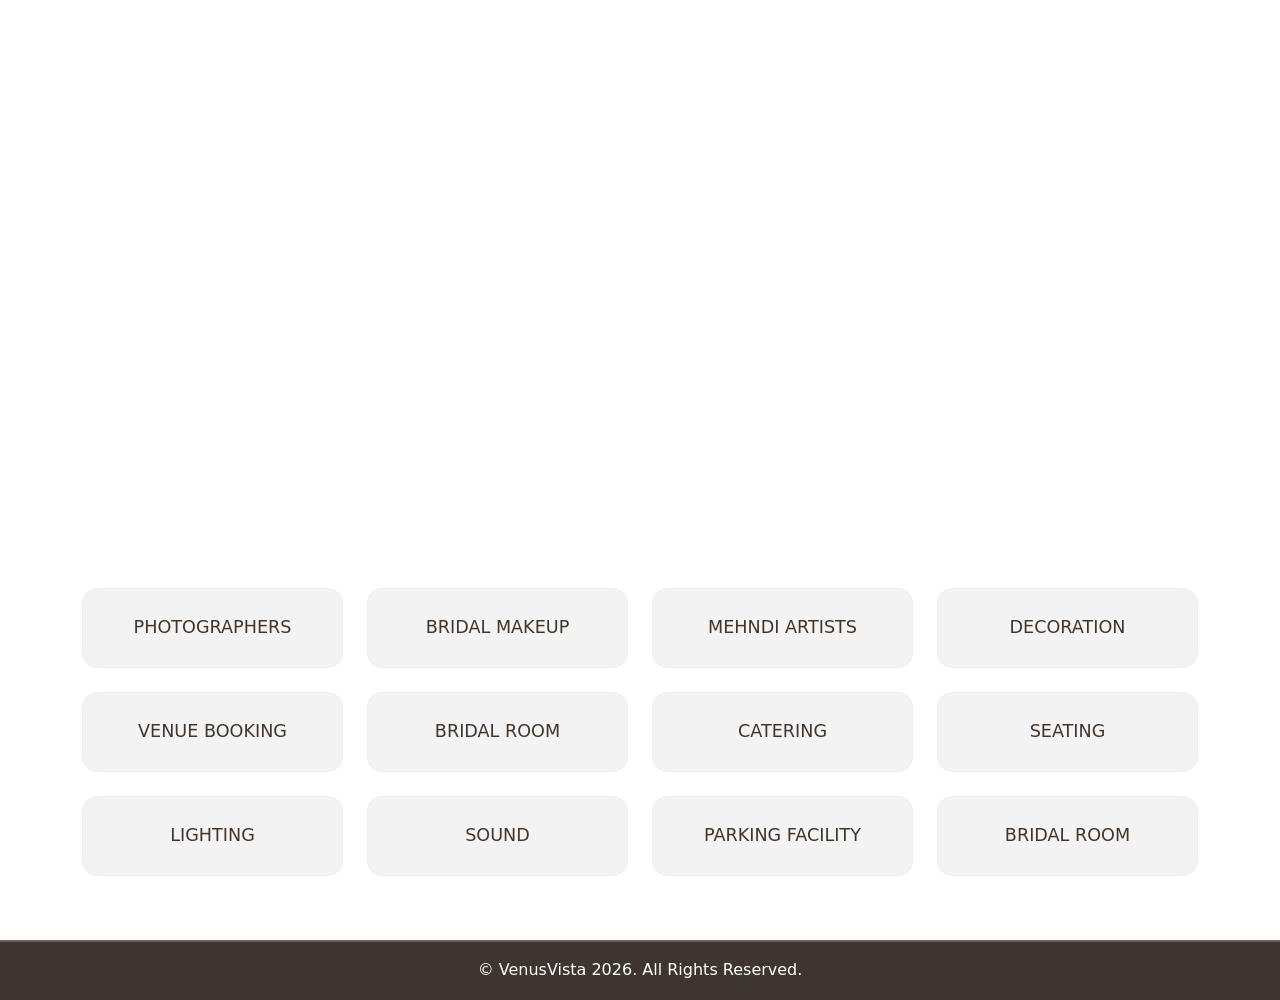
<file: MHS.html>
<!DOCTYPE html>
<html lang="en">

<head>
    <meta charset="UTF-8">
    <meta name="viewport" content="width=device-width, initial-scale=1.0">
    <title>Marriage Hall Services</title>

    <!-- Bootstrap -->
    <link href="https://cdn.jsdelivr.net/npm/bootstrap@5.3.0/dist/css/bootstrap.min.css" rel="stylesheet">

    <!-- External CSS -->
    <link rel="stylesheet" href="MHS.css">
</head>

<body>

    <!-- Hero Section -->
    <section class="hero text-center text-white d-flex align-items-center">
        <div class="container">
            <h1 class="display-7 fw-medium">Explore Our Services</h1>
            <p class="lead">From catering to decoration, we provide everything for your perfect event</p>
        </div>
    </section>

    <!-- Venues Section -->
    <section class="venues py-5">
        <div class="container ">
            <div class="row g-4">

                <!-- Card 1 -->
                <div class="col-12 col-sm-6 col-md-4 col-lg-3">
                    <a href="MHcards.html" class="text-decoration-none">
                        <div class="venue-card">
                            <h4>PHOTOGRAPHERS</h4>
                        </div>
                    </a>
                </div>

                <!-- Card 2  -->
                <div class="col-12 col-sm-6 col-md-4 col-lg-3">
                    <a href="MHcards.html" class="text-decoration-none">
                        <div class="venue-card">
                            <h4>BRIDAL MAKEUP</h4>
                        </div>
                    </a>
                </div>

                <!-- Card 3  -->
                <div class="col-12 col-sm-6 col-md-4 col-lg-3">
                    <a href="MHcards.html" class="text-decoration-none">
                        <div class="venue-card">
                            <h4>MEHNDI ARTISTS</h4>
                        </div>
                    </a>
                </div>

                <!-- Card 4  -->
                <div class="col-12 col-sm-6 col-md-4 col-lg-3">
                    <a href="MHcards.html" class="text-decoration-none">
                        <div class="venue-card">
                            <h4>DECORATION</h4>
                        </div>
                    </a>
                </div>

                <!-- Card 5  -->
                <div class="col-12 col-sm-6 col-md-4 col-lg-3">
                    <a href="MHcards.html" class="text-decoration-none">
                        <div class="venue-card">
                            <h4>VENUE BOOKING</h4>
                        </div>
                    </a>
                </div>

                <!-- Card 6  -->
                <div class="col-12 col-sm-6 col-md-4 col-lg-3">
                    <a href="MHcards.html" class="text-decoration-none">
                        <div class="venue-card">
                            <h4>BRIDAL ROOM</h4>
                        </div>
                    </a>
                </div>

                <!-- Card 7  -->
                <div class="col-12 col-sm-6 col-md-4 col-lg-3">
                    <a href="MHcards.html" class="text-decoration-none">
                        <div class="venue-card">
                            <h4>CATERING</h4>
                        </div>
                    </a>
                </div>

                <!-- Card 8  -->
                <div class="col-12 col-sm-6 col-md-4 col-lg-3">
                    <a href="MHcards.html" class="text-decoration-none">
                        <div class="venue-card">
                            <h4>SEATING</h4>
                        </div>
                    </a>
                </div>
                <!-- Card 9  -->
                <div class="col-12 col-sm-6 col-md-4 col-lg-3">
                    <a href="MHcards.html" class="text-decoration-none">
                        <div class="venue-card">
                            <h4>LIGHTING</h4>
                        </div>
                    </a>
                </div>
                <!-- Card 10  -->
                <div class="col-12 col-sm-6 col-md-4 col-lg-3">
                    <a href="MHcards.html" class="text-decoration-none">
                        <div class="venue-card">
                            <h4>SOUND</h4>
                        </div>
                    </a>
                </div>
                <!-- Card 11  -->
                <div class="col-12 col-sm-6 col-md-4 col-lg-3">
                    <a href="MHcards.html" class="text-decoration-none">
                        <div class="venue-card">
                            <h4>PARKING FACILITY</h4>
                        </div>
                    </a>
                </div>
                <!-- Card 12  -->
                <div class="col-12 col-sm-6 col-md-4 col-lg-3">
                    <a href="MHcards.html" class="text-decoration-none">
                        <div class="venue-card">
                            <h4>BRIDAL ROOM</h4>
                        </div>
                    </a>
                </div>

            </div>
        </div>
    </section>


    <section>
        <!-- Copyright -->
        <div class="text-center copyright">
            <hr class="border border-1">
            <p>&copy; VenusVista 2026. All Rights Reserved.</p>
        </div>
    </section>

    <script src="https://cdn.jsdelivr.net/npm/bootstrap@5.3.0/dist/js/bootstrap.bundle.min.js"></script>
</body>

</html>
</file>
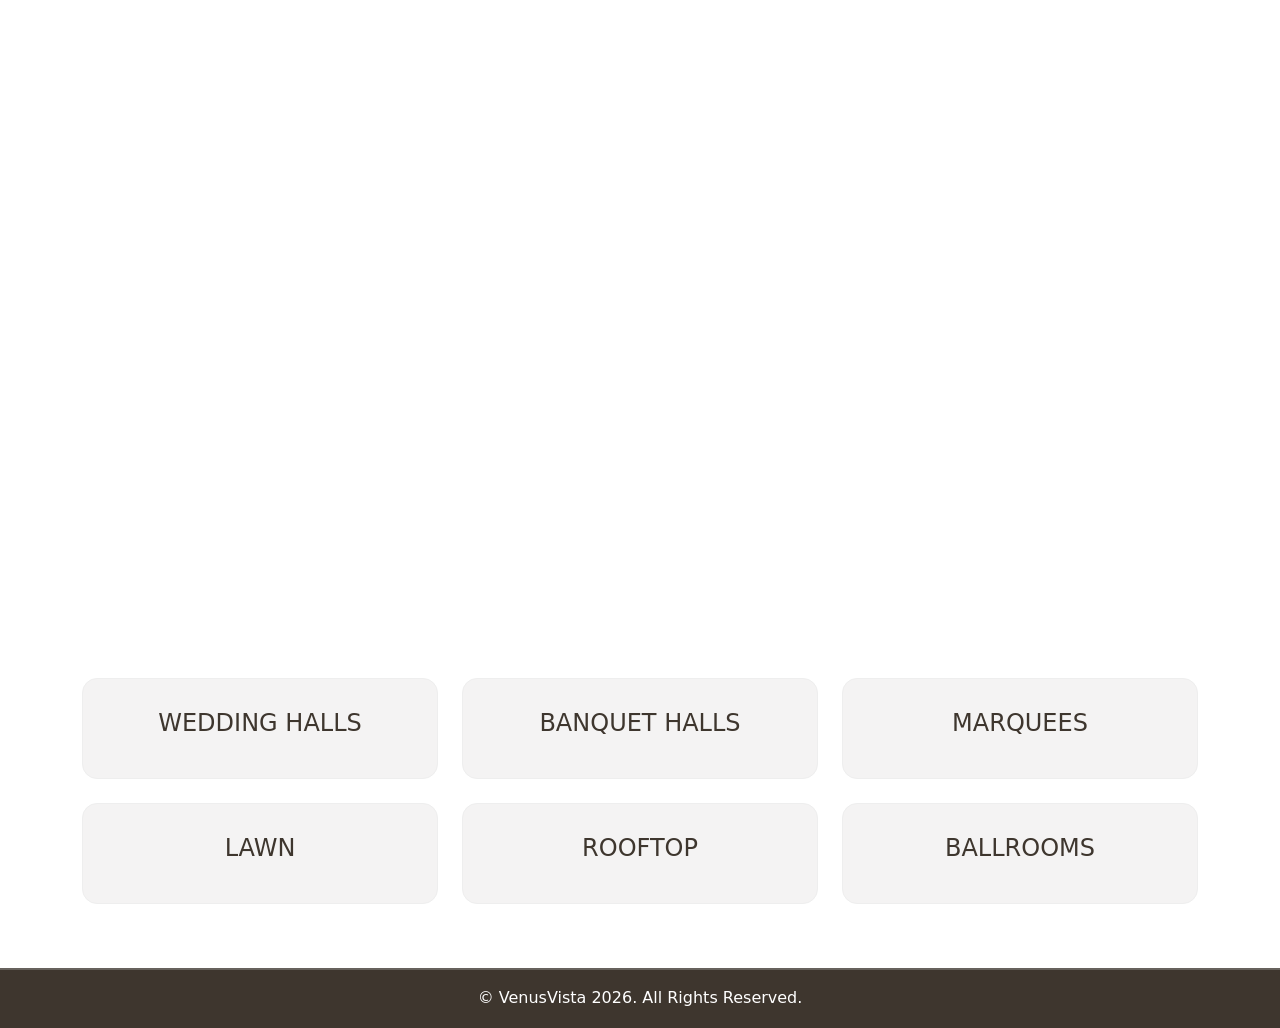
<file: MHV.html>
<!DOCTYPE html>
<html lang="en">

<head>
    <meta charset="UTF-8">
    <meta name="viewport" content="width=device-width, initial-scale=1.0">
    <title>Marriage Hall Venues</title>

    <!-- Bootstrap -->
    <link href="https://cdn.jsdelivr.net/npm/bootstrap@5.3.0/dist/css/bootstrap.min.css" rel="stylesheet">

    <!-- External CSS -->
    <link rel="stylesheet" href="MHV.css">
</head>

<body>

    <!-- Hero Section -->
    <section class="hero text-center text-white d-flex align-items-center">
        <div class="container">
            <h1 class="display-7 fw-medium">Discover Your Ideal Venue</h1>
            <p class="lead">Browse a wide range of spaces designed for every special moment</p>
        </div>
    </section>

    <!-- Venues Section -->
    <section class="venues py-5">
        <div class="container ">
            <div class="row g-4">

                <!-- Card 1 -->
                <div class="col-md-6 col-lg-4">
                    <a href="MHcards.html" class="text-decoration-none">
                        <div class="venue-card">
                            <h4>WEDDING HALLS</h4>
                        </div>
                    </a>
                </div>

                <!-- Card 2  -->
                <div class="col-md-6 col-lg-4">
                    <a href="MHcards.html" class="text-decoration-none">
                        <div class="venue-card">
                            <h4>BANQUET HALLS</h4>
                        </div>
                    </a>
                </div>

                <!-- Card 3  -->
                <div class="col-md-6 col-lg-4">
                    <a href="MHcards.html" class="text-decoration-none">
                        <div class="venue-card">
                            <h4>MARQUEES</h4>
                        </div>
                    </a>
                </div>

                <!-- Card 4  -->
                <div class="col-md-6 col-lg-4">
                    <a href="MHcards.html" class="text-decoration-none">
                        <div class="venue-card">
                            <h4>LAWN</h4>
                        </div>
                    </a>
                </div>

                <!-- Card 5  -->
                <div class="col-md-6 col-lg-4">
                    <a href="MHcards.html" class="text-decoration-none">
                        <div class="venue-card">
                            <h4>ROOFTOP</h4>
                        </div>
                    </a>
                </div>

                <!-- Card 6  -->
                <div class="col-md-6 col-lg-4">
                    <a href="MHcards.html" class="text-decoration-none">
                        <div class="venue-card">
                            <h4>BALLROOMS</h4>
                        </div>
                    </a>
                </div>

            </div>
        </div>
    </section>


    <section>
        <!-- Copyright -->
        <div class="text-center copyright">
            <hr class="border border-1">
            <p>&copy; VenusVista 2026. All Rights Reserved.</p>
        </div>
    </section>

    <script src="https://cdn.jsdelivr.net/npm/bootstrap@5.3.0/dist/js/bootstrap.bundle.min.js"></script>
</body>

</html>
</file>
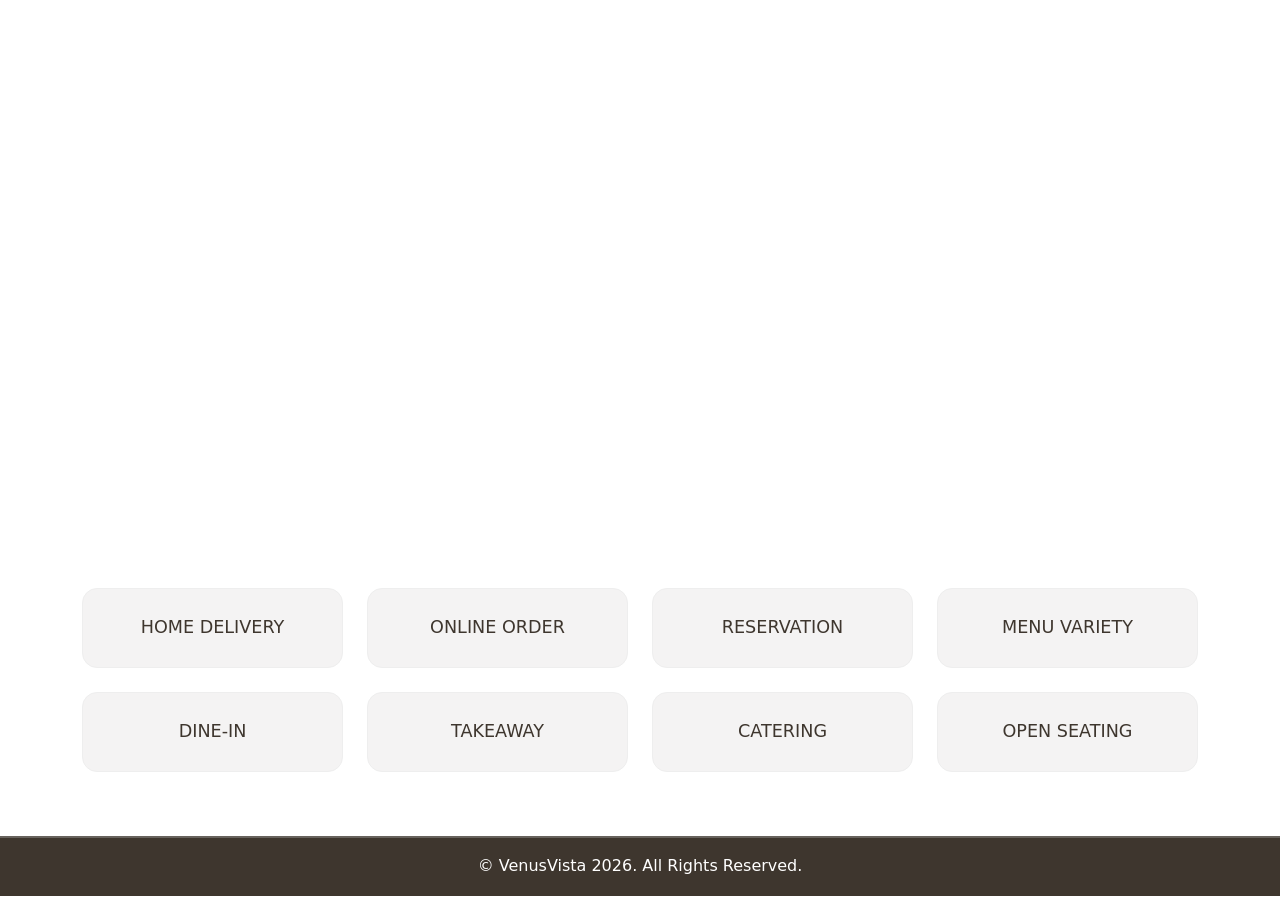
<file: RS.html>
<!DOCTYPE html>
<html lang="en">

<head>
    <meta charset="UTF-8">
    <meta name="viewport" content="width=device-width, initial-scale=1.0">
    <title>Restaurant Services</title>

    <!-- Bootstrap -->
    <link href="https://cdn.jsdelivr.net/npm/bootstrap@5.3.0/dist/css/bootstrap.min.css" rel="stylesheet">

    <!-- External CSS -->
    <link rel="stylesheet" href="RS.css">
</head>

<body>

    <!-- Hero Section -->
    <section class="hero text-center text-white d-flex align-items-center">
        <div class="container">
            <h1 class="display-7 fw-medium">Explore Our Services</h1>
            <p class="lead">From catering to decoration, we provide everything for your perfect event</p>
        </div>
    </section>

    <!-- Venues Section -->
    <section class="venues py-5">
        <div class="container ">
            <div class="row g-4">

                <!-- Card 1 -->
                <div class="col-12 col-sm-6 col-md-4 col-lg-3">
                    <a href="Rcards.html" class="text-decoration-none">
                        <div class="venue-card">
                            <h4>HOME DELIVERY</h4>
                        </div>
                    </a>
                </div>

                <!-- Card 2  -->
                <div class="col-12 col-sm-6 col-md-4 col-lg-3">
                    <a href="Rcards.html" class="text-decoration-none">
                        <div class="venue-card">
                            <h4>ONLINE ORDER</h4>
                        </div>
                    </a>
                </div>

                <!-- Card 3  -->
                <div class="col-12 col-sm-6 col-md-4 col-lg-3">
                    <a href="Rcards.html" class="text-decoration-none">
                        <div class="venue-card">
                            <h4>RESERVATION</h4>
                        </div>
                    </a>
                </div>

                <!-- Card 4  -->
                <div class="col-12 col-sm-6 col-md-4 col-lg-3">
                    <a href="Rcards.html" class="text-decoration-none">
                        <div class="venue-card">
                            <h4>MENU VARIETY</h4>
                        </div>
                    </a>
                </div>

                <!-- Card 5  -->
                <div class="col-12 col-sm-6 col-md-4 col-lg-3">
                    <a href="Rcards.html" class="text-decoration-none">
                        <div class="venue-card">
                            <h4>DINE-IN</h4>
                        </div>
                    </a>
                </div>

                <!-- Card 6  -->
                <div class="col-12 col-sm-6 col-md-4 col-lg-3">
                    <a href="Rcards.html" class="text-decoration-none">
                        <div class="venue-card">
                            <h4>TAKEAWAY</h4>
                        </div>
                    </a>
                </div>

                <!-- Card 7  -->
                <div class="col-12 col-sm-6 col-md-4 col-lg-3">
                    <a href="Rcards.html" class="text-decoration-none">
                        <div class="venue-card">
                            <h4>CATERING</h4>
                        </div>
                    </a>
                </div>

                <!-- Card 8  -->
                <div class="col-12 col-sm-6 col-md-4 col-lg-3">
                    <a href="Rcards.html" class="text-decoration-none">
                        <div class="venue-card">
                            <h4>OPEN SEATING</h4>
                        </div>
                    </a>
                </div>

            </div>
        </div>
    </section>


    <section>
        <!-- Copyright -->
        <div class="text-center copyright">
            <hr class="border border-1">
            <p>&copy; VenusVista 2026. All Rights Reserved.</p>
        </div>
    </section>

    <script src="https://cdn.jsdelivr.net/npm/bootstrap@5.3.0/dist/js/bootstrap.bundle.min.js"></script>
</body>

</html>
</file>
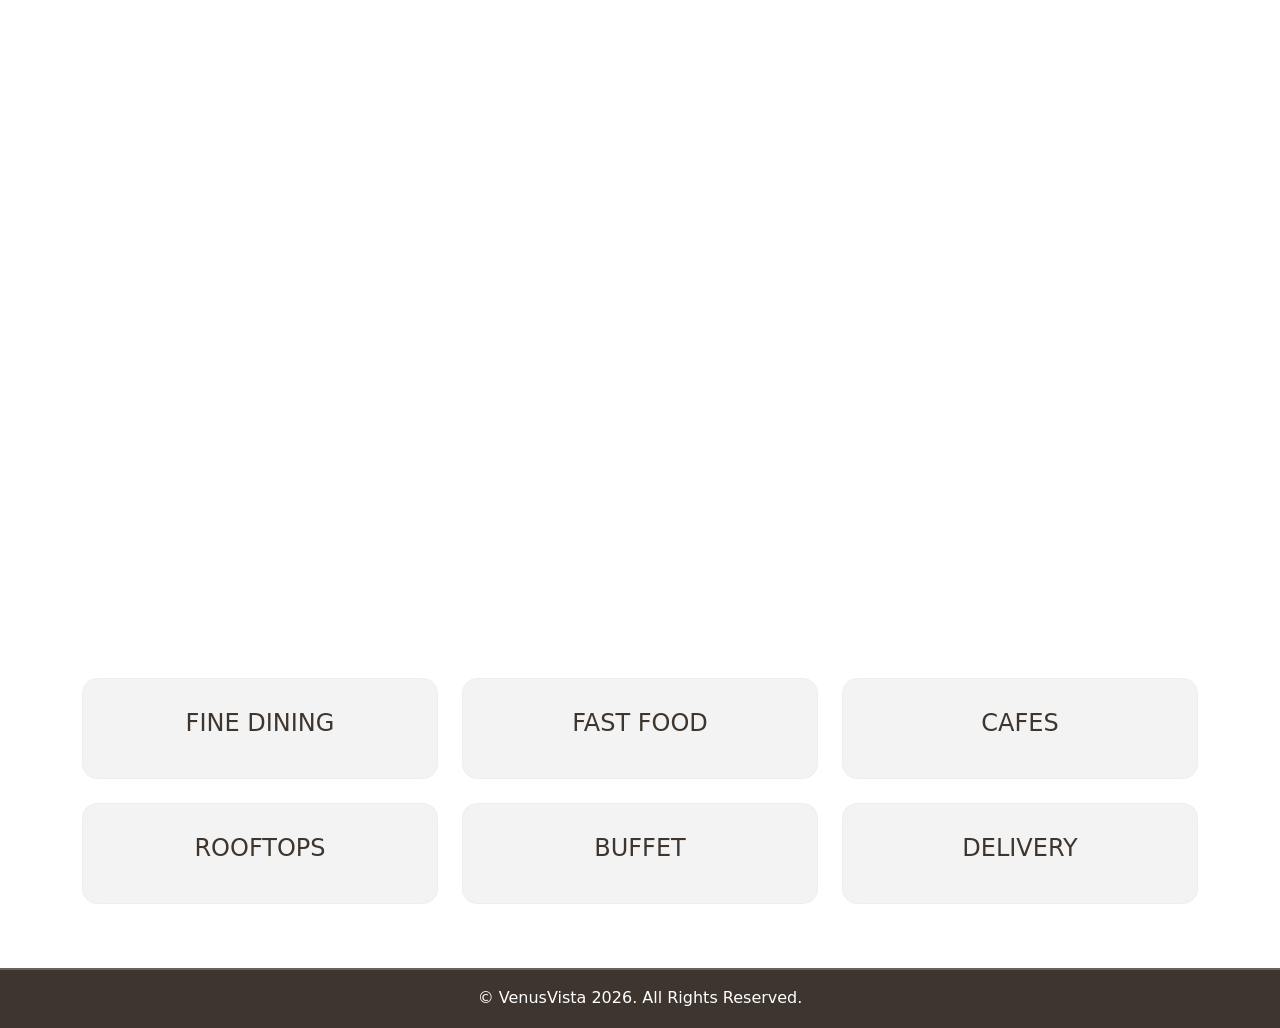
<file: RV.html>
<!DOCTYPE html>
<html lang="en">

<head>
    <meta charset="UTF-8">
    <meta name="viewport" content="width=device-width, initial-scale=1.0">
    <title>Restaurants Venues</title>

    <!-- Bootstrap -->
    <link href="https://cdn.jsdelivr.net/npm/bootstrap@5.3.0/dist/css/bootstrap.min.css" rel="stylesheet">

    <!-- External CSS -->
    <link rel="stylesheet" href="RV.css">
</head>

<body>

    <!-- Hero Section -->
    <section class="hero text-center text-white d-flex align-items-center">
        <div class="container">
            <h1 class="display-7 fw-medium">Discover Your Ideal Venue</h1>
            <p class="lead">Browse a wide range of spaces designed for every special moment</p>
        </div>
    </section>

    <!-- Venues Section -->
    <section class="venues py-5">
        <div class="container ">
            <div class="row g-4">

                <!-- Card 1 -->
                <div class="col-md-6 col-lg-4">
                    <a href="Rcards.html" class="text-decoration-none">
                        <div class="venue-card">
                            <h4>FINE DINING</h4>
                        </div>
                    </a>
                </div>

                <!-- Card 2  -->
                <div class="col-md-6 col-lg-4">
                    <a href="Rcards.html" class="text-decoration-none">
                        <div class="venue-card">
                            <h4>FAST FOOD</h4>
                        </div>
                    </a>
                </div>

                <!-- Card 3  -->
                <div class="col-md-6 col-lg-4">
                    <a href="Rcards.html" class="text-decoration-none">
                        <div class="venue-card">
                            <h4>CAFES</h4>
                        </div>
                    </a>
                </div>

                <!-- Card 4  -->
                <div class="col-md-6 col-lg-4">
                    <a href="Rcards.html" class="text-decoration-none">
                        <div class="venue-card">
                            <h4>ROOFTOPS</h4>
                        </div>
                    </a>
                </div>

                <!-- Card 5  -->
                <div class="col-md-6 col-lg-4">
                    <a href="Rcards.html" class="text-decoration-none">
                        <div class="venue-card">
                            <h4>BUFFET</h4>
                        </div>
                    </a>
                </div>

                <!-- Card 6  -->
                <div class="col-md-6 col-lg-4">
                    <a href="Rcards.html" class="text-decoration-none">
                        <div class="venue-card">
                            <h4>DELIVERY</h4>
                        </div>
                    </a>
                </div>

            </div>
        </div>
    </section>


    <section>
        <!-- Copyright -->
        <div class="text-center copyright">
            <hr class="border border-1">
            <p>&copy; VenusVista 2026. All Rights Reserved.</p>
        </div>
    </section>

    <script src="https://cdn.jsdelivr.net/npm/bootstrap@5.3.0/dist/js/bootstrap.bundle.min.js"></script>
</body>

</html>
</file>
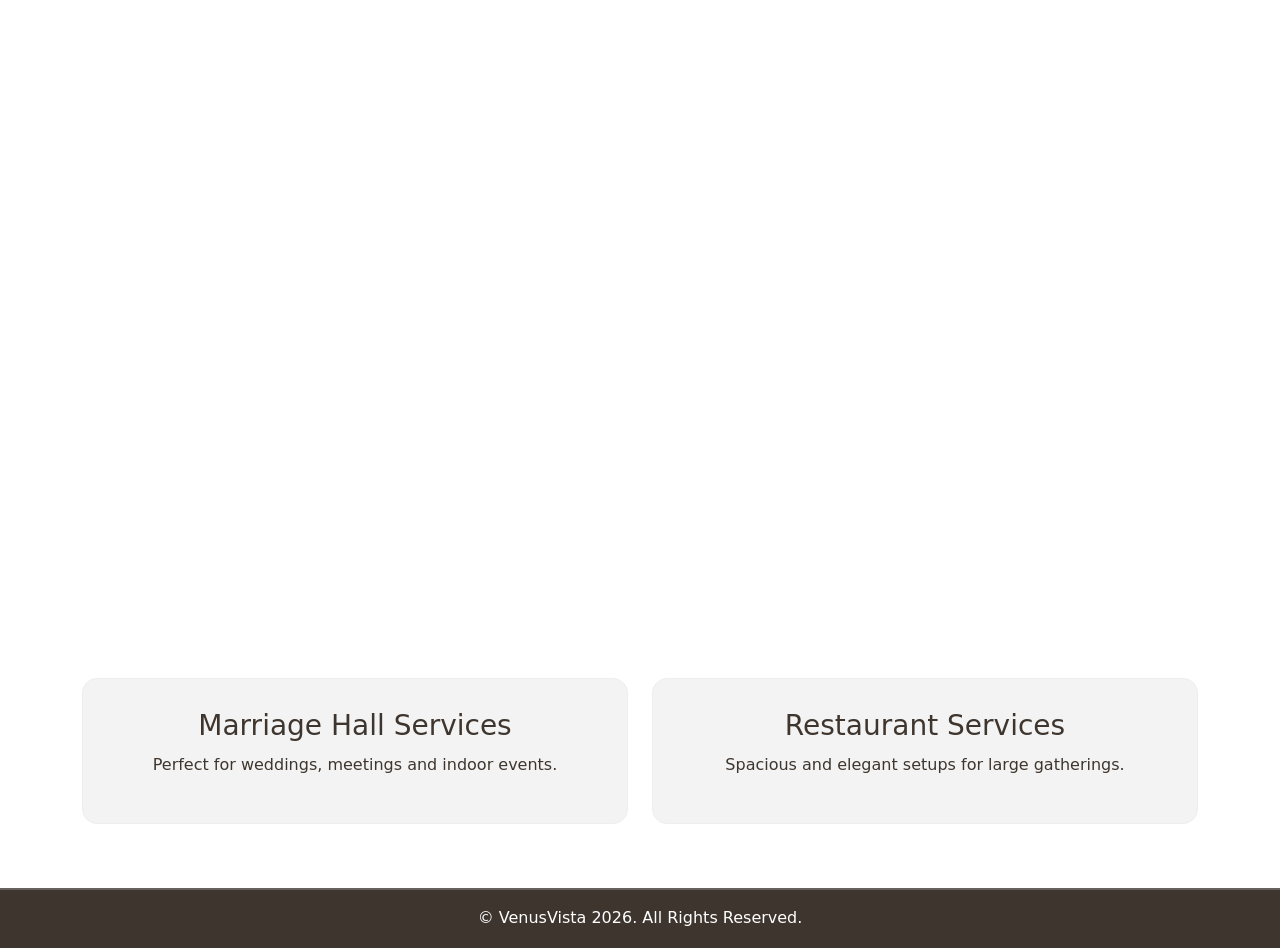
<file: services.html>
<!DOCTYPE html>
<html lang="en">

<head>
  <meta charset="UTF-8">
  <meta name="viewport" content="width=device-width, initial-scale=1.0">
  <title>Services</title>

  <!-- Bootstrap -->
  <link href="https://cdn.jsdelivr.net/npm/bootstrap@5.3.0/dist/css/bootstrap.min.css" rel="stylesheet">

  <!-- External CSS -->
  <link rel="stylesheet" href="services.css">
</head>

<body>

  <!-- Hero Section -->
  <section class="hero text-center text-white d-flex align-items-center">
    <div class="container">
      <h1 class="display-5 fw-bold">Discover Exceptional Services</h1>
      <p class="lead">Find everything you need to make your event seamless and unforgettable</p>
    </div>
  </section>

  <!-- Venues Section -->
  <section class="venues py-5">
    <div class="container ">
      <div class="row g-4">

        <!-- Card 1 -->
        <div class="col-md-6 col-lg-6">
          <a href="MHS.html" class="text-decoration-none">
            <div class="venue-card">
              <h3>Marriage Hall Services</h3>
              <p>Perfect for weddings, meetings and indoor events.</p>
            </div>
          </a>
        </div>

        <!-- Card 2  -->
        <div class="col-md-6 col-lg-6">
          <a href="RS.html" class="text-decoration-none">
            <div class="venue-card">
              <h3>Restaurant Services</h3>
              <p>Spacious and elegant setups for large gatherings.</p>
            </div>
          </a>
        </div>

      </div>
    </div>
  </section>


  <section>
    <!-- Copyright -->
    <div class="text-center copyright">
      <hr class="border border-1">
      <p>&copy; VenusVista 2026. All Rights Reserved.</p>
    </div>
  </section>

  <script src="https://cdn.jsdelivr.net/npm/bootstrap@5.3.0/dist/js/bootstrap.bundle.min.js"></script>
</body>

</html>
</file>
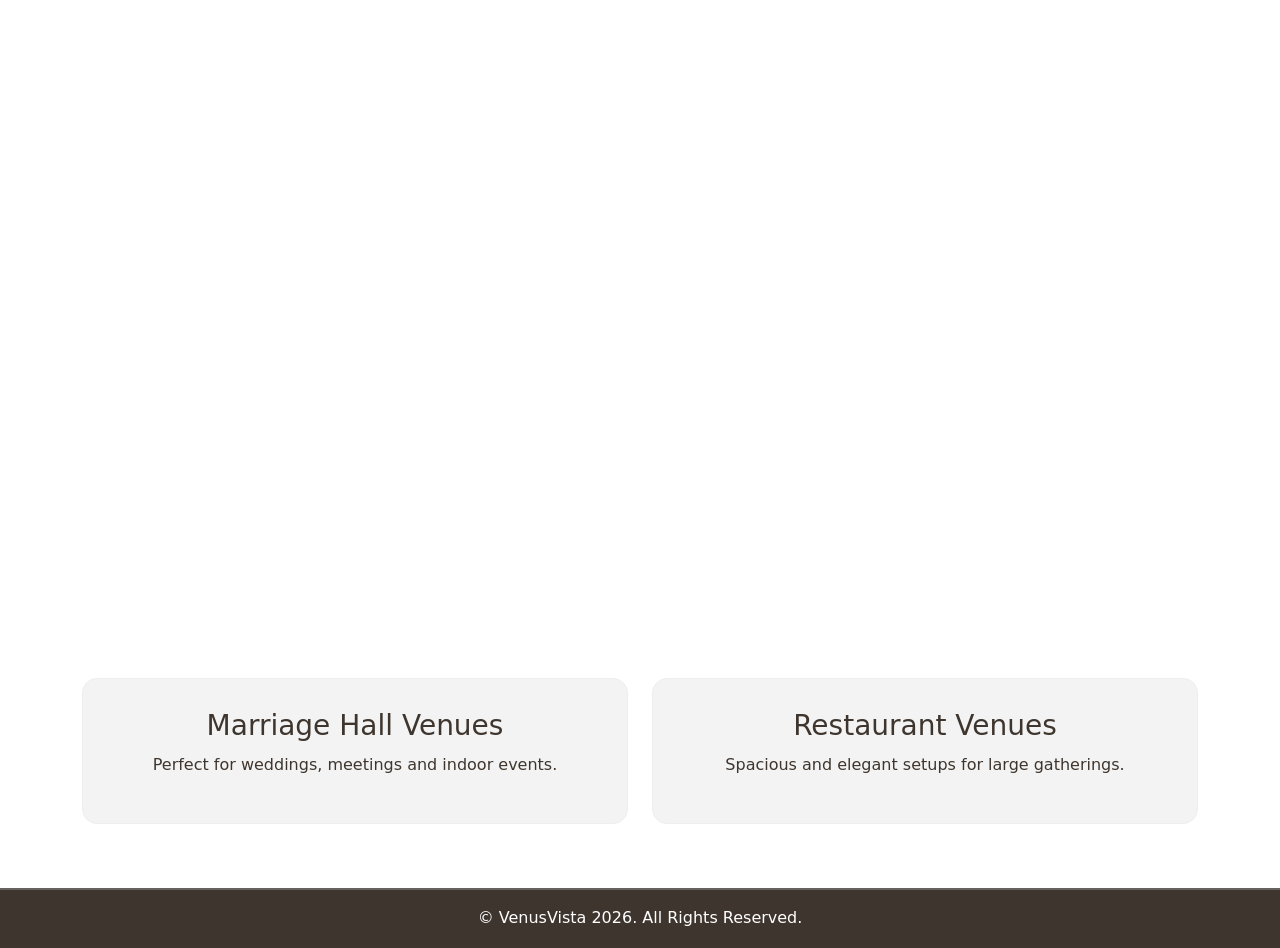
<file: venues.html>
<!DOCTYPE html>
<html lang="en">

<head>
  <meta charset="UTF-8">
  <meta name="viewport" content="width=device-width, initial-scale=1.0">
  <title>Venues</title>

  <!-- Bootstrap -->
  <link href="https://cdn.jsdelivr.net/npm/bootstrap@5.3.0/dist/css/bootstrap.min.css" rel="stylesheet">

  <!-- External CSS -->
  <link rel="stylesheet" href="venues.css">
</head>

<body>

  <!-- Hero Section -->
  <section class="hero text-center text-white d-flex align-items-center">
    <div class="container">
      <h1 class="display-5 fw-bold">Find Your Perfect Venue</h1>
      <p class="lead">Explore premium locations for every occasion</p>
    </div>
  </section>

  <!-- Venues Section -->
  <section class="venues py-5">
    <div class="container ">
      <div class="row g-4">

        <!-- Card 1 -->
        <div class="col-md-6 col-lg-6">
          <a href="MHV.html" class="text-decoration-none">
            <div class="venue-card">
              <h3>Marriage Hall Venues</h3>
              <p>Perfect for weddings, meetings and indoor events.</p>
            </div>
          </a>
        </div>

        <!-- Card 2  -->
        <div class="col-md-6 col-lg-6">
          <a href="RV.html" class="text-decoration-none">
            <div class="venue-card">
              <h3>Restaurant Venues</h3>
              <p>Spacious and elegant setups for large gatherings.</p>
            </div>
          </a>
        </div>

      </div>
    </div>
  </section>


  <section>
    <!-- Copyright -->
    <div class="text-center copyright">
      <hr class="border border-1">
      <p>&copy; VenusVista 2026. All Rights Reserved.</p>
    </div>
  </section>

  <script src="https://cdn.jsdelivr.net/npm/bootstrap@5.3.0/dist/js/bootstrap.bundle.min.js"></script>
</body>

</html>
</file>
<file: MHS.css>
/* Color Palette */
:root {
    --dark: #3E362E;
    --primary: #865D36;
    --hero: #93785B;
    --card: #AC8968;
    --light: #A69080;
}

.hero {
    height: 60vh;
    background: url('https://strettonmanorbarn.co.uk/wp-content/uploads/1697650059250.jpg');
    background-size: cover;
    background-position: center;
}

/* Venues Section */

.venues{
    flex: 1;
}

/* Card Design */
.venue-card {
    background-color: rgba(183, 176, 176, 0.155);
    padding: 30px;
    border-radius: 15px;
    text-align: center;
    transition: 0.3s;
    border: 1px solid #eee;

    height: 80px;
    display: flex;
    align-items: center;
    justify-content: center;
}

.venue-card h4 {
    color: var(--dark);
    margin: 0;
    font-size: 1.1rem;
}

/* Hover Effect */
.venue-card:hover {
    transform: translateY(-10px);
    background-color: var(--primary);
}

.venue-card:hover h4{
    color: white;
}

.copyright {
    background-color: var(--dark);
    height: 60px;
    color: white;
}

/* Responsive tweaks */
@media (max-width: 768px) {
    .hero {
        height: 60vh;
    }
}

@media (max-width: 576px) {
    .venue-card{
        height: 80px;
        padding: 20px;
    }
    .venue-card h4{
        font-size: 1rem;
    }
}
</file>
<file: MHV.css>
/* Color Palette */
:root {
    --dark: #3E362E;
    --primary: #865D36;
    --hero: #93785B;
    --card: #AC8968;
    --light: #A69080;
}

/* Hero Section */
.hero {
    height: 70vh;
    background: url('https://strettonmanorbarn.co.uk/wp-content/uploads/1697650059250.jpg');
    background-size: cover;
    background-position: center;
}

/* Venues Section */

/* Card Design */
.venue-card {
    background-color: rgba(183, 176, 176, 0.155);
    padding: 30px;
    border-radius: 15px;
    text-align: center;
    transition: 0.3s;
    border: 1px solid #eee;
}

.venue-card h4 {
    color: var(--dark);
    margin-bottom: 10px;
}

/* Hover Effect */
.venue-card:hover {
    transform: translateY(-10px);
    background-color: var(--primary);
}

.venue-card:hover h4{
    color: white;
}

.copyright {
    background-color: var(--dark);
    height: 60px;
    color: white;
}

/* Responsive tweaks */
@media (max-width: 768px) {
    .hero {
        height: 40vh;
    }
}
</file>
<file: RS.css>
/* Color Palette */
:root {
    --dark: #3E362E;
    --primary: #865D36;
    --hero: #93785B;
    --card: #AC8968;
    --light: #A69080;
}

.hero {
    height: 60vh;
    background: url('https://strettonmanorbarn.co.uk/wp-content/uploads/1697650059250.jpg');
    background-size: cover;
    background-position: center;
}

/* Venues Section */

.venues{
    flex: 1;
}

/* Card Design */
.venue-card {
    background-color: rgba(183, 176, 176, 0.155);
    padding: 30px;
    border-radius: 15px;
    text-align: center;
    transition: 0.3s;
    border: 1px solid #eee;

    height: 80px;
    display: flex;
    align-items: center;
    justify-content: center;
}

.venue-card h4 {
    color: var(--dark);
    margin: 0;
    font-size: 1.1rem;
}

/* Hover Effect */
.venue-card:hover {
    transform: translateY(-10px);
    background-color: var(--primary);
}

.venue-card:hover h4{
    color: white;
}

.copyright {
    background-color: var(--dark);
    height: 60px;
    color: white;
}

/* Responsive tweaks */
@media (max-width: 768px) {
    .hero {
        height: 60vh;
    }
}

@media (max-width: 576px) {
    .venue-card{
        height: 80px;
        padding: 20px;
    }
    .venue-card h4{
        font-size: 1rem;
    }
}
</file>
<file: RV.css>
/* Color Palette */
:root {
    --dark: #3E362E;
    --primary: #865D36;
    --hero: #93785B;
    --card: #AC8968;
    --light: #A69080;
}

/* Hero Section */
.hero {
    height: 70vh;
    background: url('https://strettonmanorbarn.co.uk/wp-content/uploads/1697650059250.jpg');
    background-size: cover;
    background-position: center;
}

/* Venues Section */

/* Card Design */
.venue-card {
    background-color: rgba(183, 176, 176, 0.155);
    padding: 30px;
    border-radius: 15px;
    text-align: center;
    transition: 0.3s;
    border: 1px solid #eee;
}

.venue-card h4 {
    color: var(--dark);
    margin-bottom: 10px;
}

/* Hover Effect */
.venue-card:hover {
    transform: translateY(-10px);
    background-color: var(--primary);
}

.venue-card:hover h4{
    color: white;
}

.copyright {
    background-color: var(--dark);
    height: 60px;
    color: white;
}

/* Responsive tweaks */
@media (max-width: 768px) {
    .hero {
        height: 40vh;
    }
}
</file>
<file: services.css>
/* Color Palette */
:root {
    --dark: #3E362E;
    --primary: #865D36;
    --hero: #93785B;
    --card: #AC8968;
    --light: #A69080;
}

/* Hero Section */
.hero {
    height: 70vh;
    background: url('https://strettonmanorbarn.co.uk/wp-content/uploads/1697650059250.jpg');
    background-size: cover;
    background-position: center;
}

/* Venues Section */

/* Card Design */
.venue-card {
    background-color: rgba(183, 176, 176, 0.155);
    padding: 30px;
    border-radius: 15px;
    text-align: center;
    transition: 0.3s;
    border: 1px solid #eee;
}

.venue-card h3 {
    color: var(--dark);
    margin-bottom: 10px;
}

.venue-card p {
    color: var(--dark);
}

/* Hover Effect */
.venue-card:hover {
    transform: translateY(-10px);
    background-color: var(--primary);
}

.venue-card:hover h3,
.venue-card:hover p {
    color: white;
}

.copyright {
    background-color: var(--dark);
    height: 60px;
    color: white;
}

/* Responsive tweaks */
@media (max-width: 768px) {
    .hero {
        height: 40vh;
    }
}
</file>
<file: venues.css>
/* Color Palette */
:root {
    --dark: #3E362E;
    --primary: #865D36;
    --hero: #93785B;
    --card: #AC8968;
    --light: #A69080;
}

/* Hero Section */
.hero {
    height: 70vh;
    background: url('https://strettonmanorbarn.co.uk/wp-content/uploads/1697650059250.jpg');
    background-size: cover;
    background-position: center;
    filter: blur(0.2px);
}

/* Venues Section */

/* Card Design */
.venue-card {
    background-color: rgba(183, 176, 176, 0.155);
    padding: 30px;
    border-radius: 15px;
    text-align: center;
    transition: 0.3s;
    border: 1px solid #eee;
}

.venue-card h3 {
    color: var(--dark);
    margin-bottom: 10px;
}

.venue-card p {
    color: var(--dark);
}

/* Hover Effect */
.venue-card:hover {
    transform: translateY(-10px);
    background-color: var(--primary);
}

.venue-card:hover h3,
.venue-card:hover p {
    color: white;
}

.copyright{
    background-color: var(--dark);
    height: 60px;
    color: white;
}
/* Responsive tweaks */
@media (max-width: 768px) {
    .hero {
        height: 40vh;
    }
}
</file>
